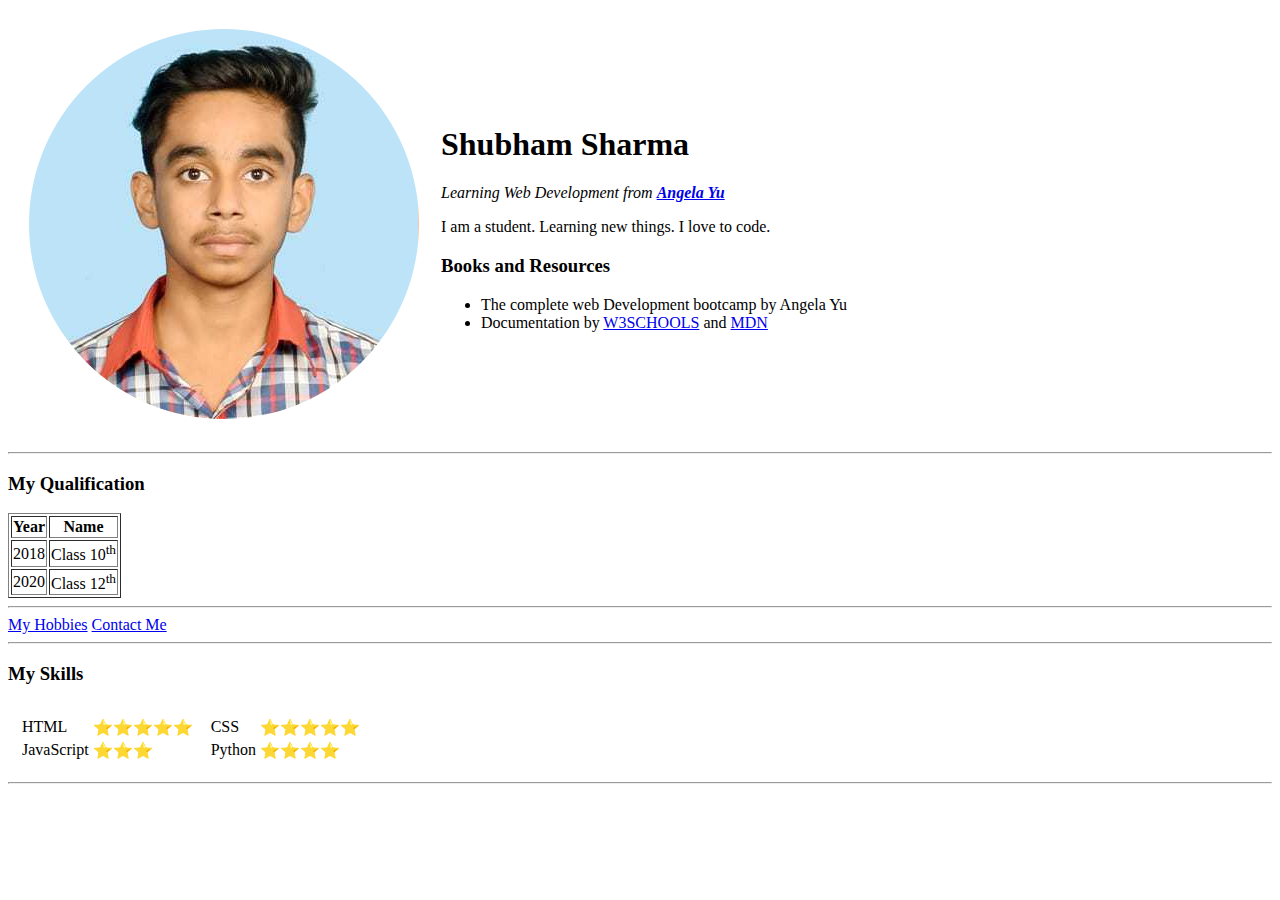
<file: index.html>
<!DOCTYPE html>
<html lang="en">
<head>
    <meta charset="UTF-8">
    <!-- <link rel="stylesheet" href="/css/styles.css"> -->
    <meta http-equiv="X-UA-Compatible" content="IE=edge">
    <meta name="viewport" content="width=device-width, initial-scale=1.0">
    <title>Shubham</title>
</head>
<body>
    <table cellspacing="20">
        <tr>
            <td><img src="images/myphoto-circle.png" alt="shubam sharma"></td>
            <td>
                <h1>Shubham Sharma</h1>
                <p><em>Learning Web Development from <strong><a href="https://www.udemy.com/user/4b4368a3-b5c8-4529-aa65-2056ec31f37e/">Angela Yu</a></strong></em></p>
                <p>I am a student. Learning new things. I love to code.</p>
                <h3>Books and Resources</h3>
                <ul>
                    <li>The complete web Development bootcamp by Angela Yu</li>
                    <li>Documentation by <a href="https://www.w3schools.com/">W3SCHOOLS</a> and <a href="https://developer.mozilla.org/en-US/docs/Web/HTML">MDN</a></li>
                </ul>
            </td>
        </tr>
    </table>
    <hr>
    <h3>
        My Qualification
    </h3>
    <table border="1px">
        <thead>
            <tr>
                <th>Year</th>
                <th>Name</th>
            </tr>
        </thead>
        <tbody>
            <tr>
                <td>2018</td>
                <td>Class 10<sup>th</sup> </td>
            </tr>
            <tr>
                <td>2020</td>
                <td>Class 12<sup>th</sup> </td>
            </tr>
        </tbody>
    </table>
    <hr>
    <a href="hobbies.html">My Hobbies</a>
    <a href="contact.html">Contact Me</a>
    <hr>
    <h3>My Skills</h3>
    <table cellspacing="10">
        <tr>
            <td>
                <table>
                    <tr>
                        <td>HTML</td>
                        <td>⭐⭐⭐⭐⭐</td>
                    </tr>
                    <tr>
                        <td>JavaScript</td>
                        <td>⭐⭐⭐</td>
                    </tr>
                </table>
            </td>
            <td>
                <table>
                    <tr>
                        <td>CSS</td>
                        <td>⭐⭐⭐⭐⭐</td>
                    </tr>
                    <tr>
                        <td>Python</td>
                        <td>⭐⭐⭐⭐</td>
                    </tr>
                </table>
            </td>
        </tr>
    </table>
    <hr>
























</body>
</html>
</file>
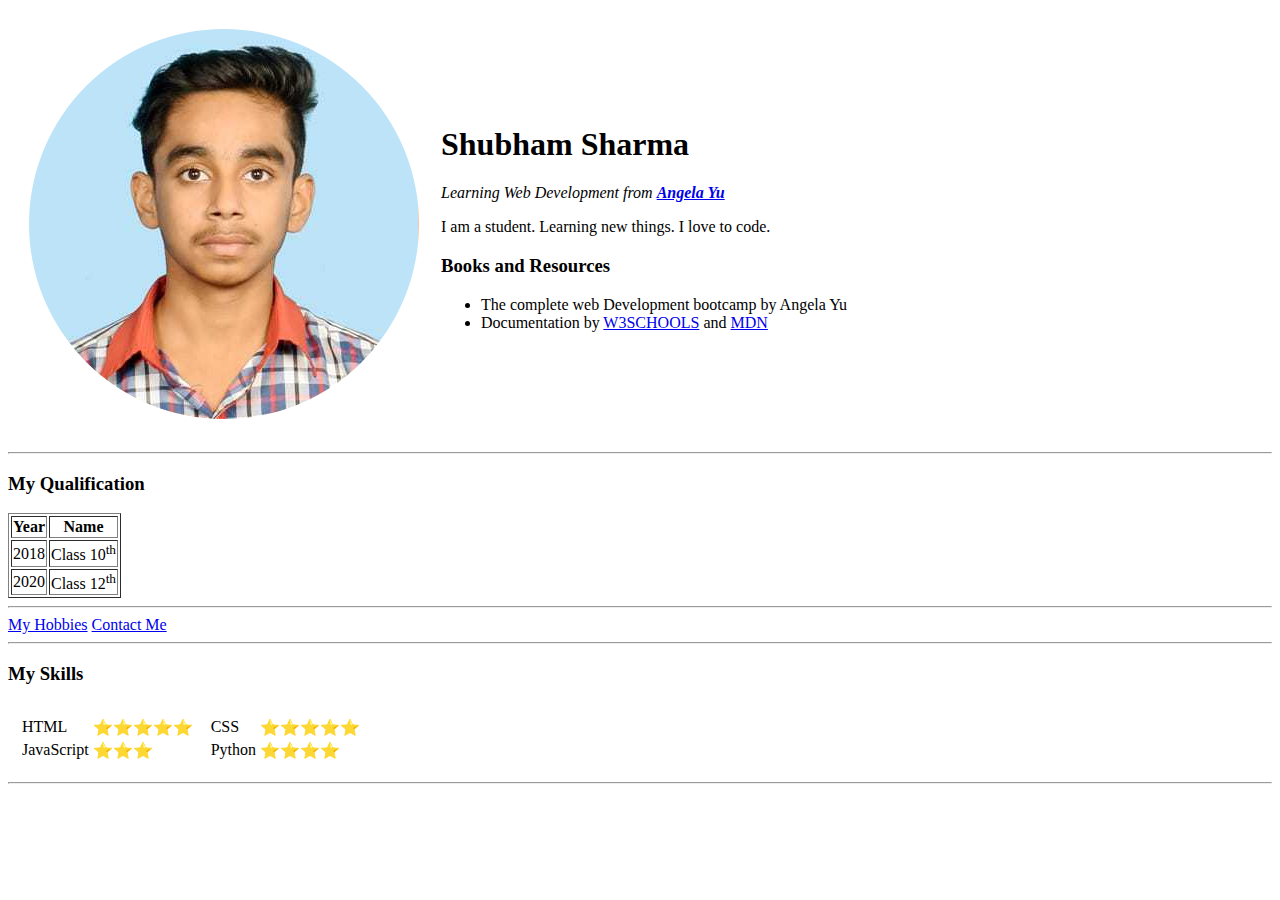
<file: Web Development/HTML-Personal Site/index.html>
<!DOCTYPE html>
<html lang="en">
<head>
    <meta charset="UTF-8">
    <!-- <link rel="stylesheet" href="/css/styles.css"> -->
    <meta http-equiv="X-UA-Compatible" content="IE=edge">
    <meta name="viewport" content="width=device-width, initial-scale=1.0">
    <title>Shubham</title>
</head>
<body>
    <table cellspacing="20">
        <tr>
            <td><img src="/images/myphoto-circle.png" alt="shubam sharma"></td>
            <td>
                <h1>Shubham Sharma</h1>
                <p><em>Learning Web Development from <strong><a href="https://www.udemy.com/user/4b4368a3-b5c8-4529-aa65-2056ec31f37e/">Angela Yu</a></strong></em></p>
                <p>I am a student. Learning new things. I love to code.</p>
                <h3>Books and Resources</h3>
                <ul>
                    <li>The complete web Development bootcamp by Angela Yu</li>
                    <li>Documentation by <a href="https://www.w3schools.com/">W3SCHOOLS</a> and <a href="https://developer.mozilla.org/en-US/docs/Web/HTML">MDN</a></li>
                </ul>
            </td>
        </tr>
    </table>
    <hr>
    <h3>
        My Qualification
    </h3>
    <table border="1px">
        <thead>
            <tr>
                <th>Year</th>
                <th>Name</th>
            </tr>
        </thead>
        <tbody>
            <tr>
                <td>2018</td>
                <td>Class 10<sup>th</sup> </td>
            </tr>
            <tr>
                <td>2020</td>
                <td>Class 12<sup>th</sup> </td>
            </tr>
        </tbody>
    </table>
    <hr>
    <a href="/HTML-Personal Site/hobbies.html">My Hobbies</a>
    <a href="/HTML-Personal Site/contact.html">Contact Me</a>
    <hr>
    <h3>My Skills</h3>
    <table cellspacing="10">
        <tr>
            <td>
                <table>
                    <tr>
                        <td>HTML</td>
                        <td>⭐⭐⭐⭐⭐</td>
                    </tr>
                    <tr>
                        <td>JavaScript</td>
                        <td>⭐⭐⭐</td>
                    </tr>
                </table>
            </td>
            <td>
                <table>
                    <tr>
                        <td>CSS</td>
                        <td>⭐⭐⭐⭐⭐</td>
                    </tr>
                    <tr>
                        <td>Python</td>
                        <td>⭐⭐⭐⭐</td>
                    </tr>
                </table>
            </td>
        </tr>
    </table>
    <hr>
























</body>
</html>
</file>
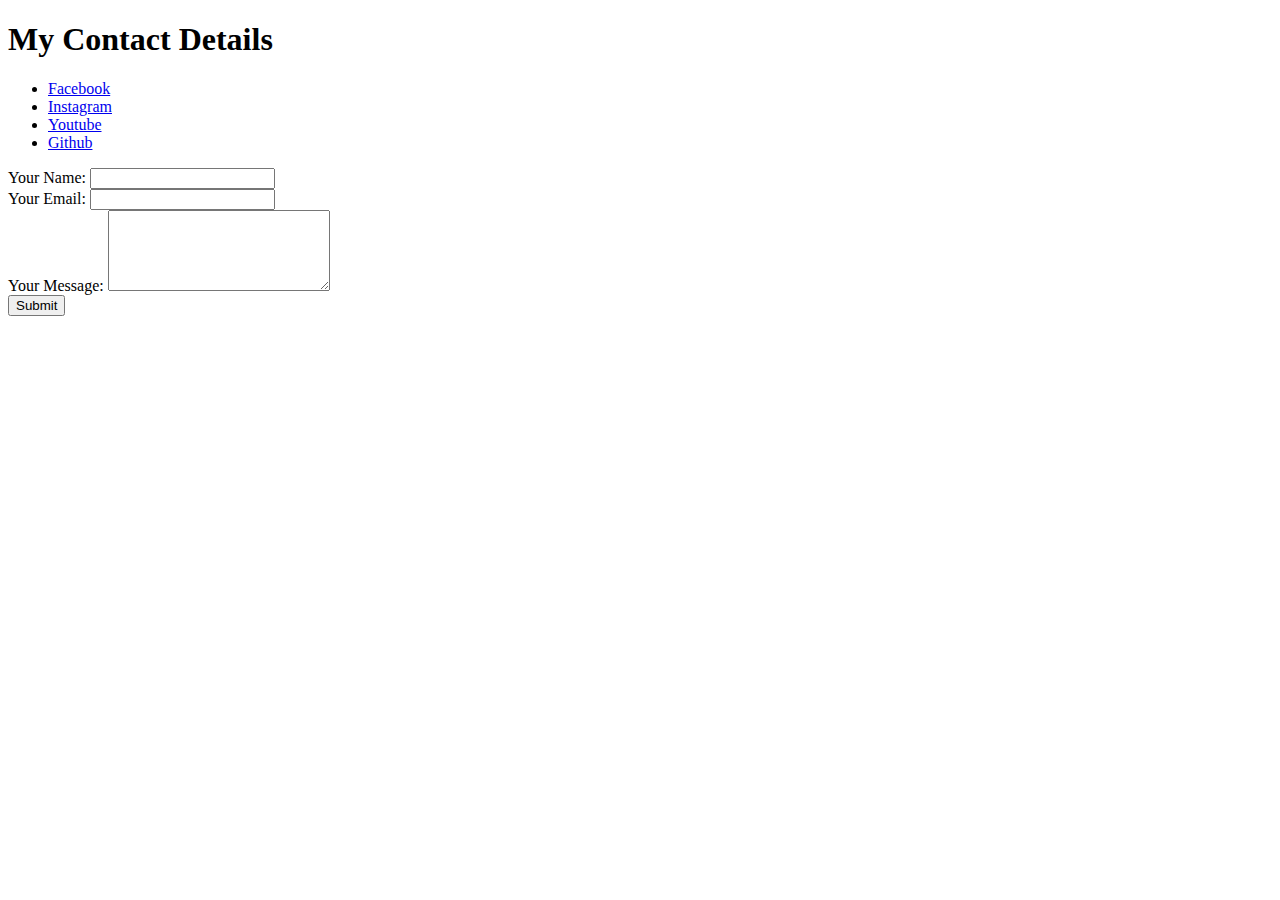
<file: contact.html>
<!DOCTYPE html>
<html lang="en">
<head>
    <meta charset="UTF-8">
    <meta http-equiv="X-UA-Compatible" content="IE=edge">
    <meta name="viewport" content="width=device-width, initial-scale=1.0">
    <title>Contact Me</title>
</head>
<body>
    <h1>
        My Contact Details
    </h1>
    <ul>
        <li><a href="https://www.facebook.com/profile.php?id=100017145453023">Facebook</a></li>
        <li><a href="https://www.instagram.com/shubhamku045/">Instagram</a></li>
        <li><a href="https://www.youtube.com/c/MASTERSHUBHAM">Youtube</a></li>
        <li><a href="https://github.com/shubhamku044">Github</a></li>
    </ul>
    <form class="" action="mailto:shubhamku045@gmail.com" method="POST" enctype="text/plain">
        <label for="">Your Name:</label>
        <input type="text" name="YourName" id="">
        <br>
        <label for="">Your Email:</label>
        <input type="email" name="YourEmail">
        <br>
        <!-- <input type="submit" name="" id=""> -->
        <label for="">Your Message:</label>
        <textarea name="YourMessage" id="" cols="25" rows="5"></textarea>
        <br>
        <input type="submit">
    </form>
</body>
</html>
</file>
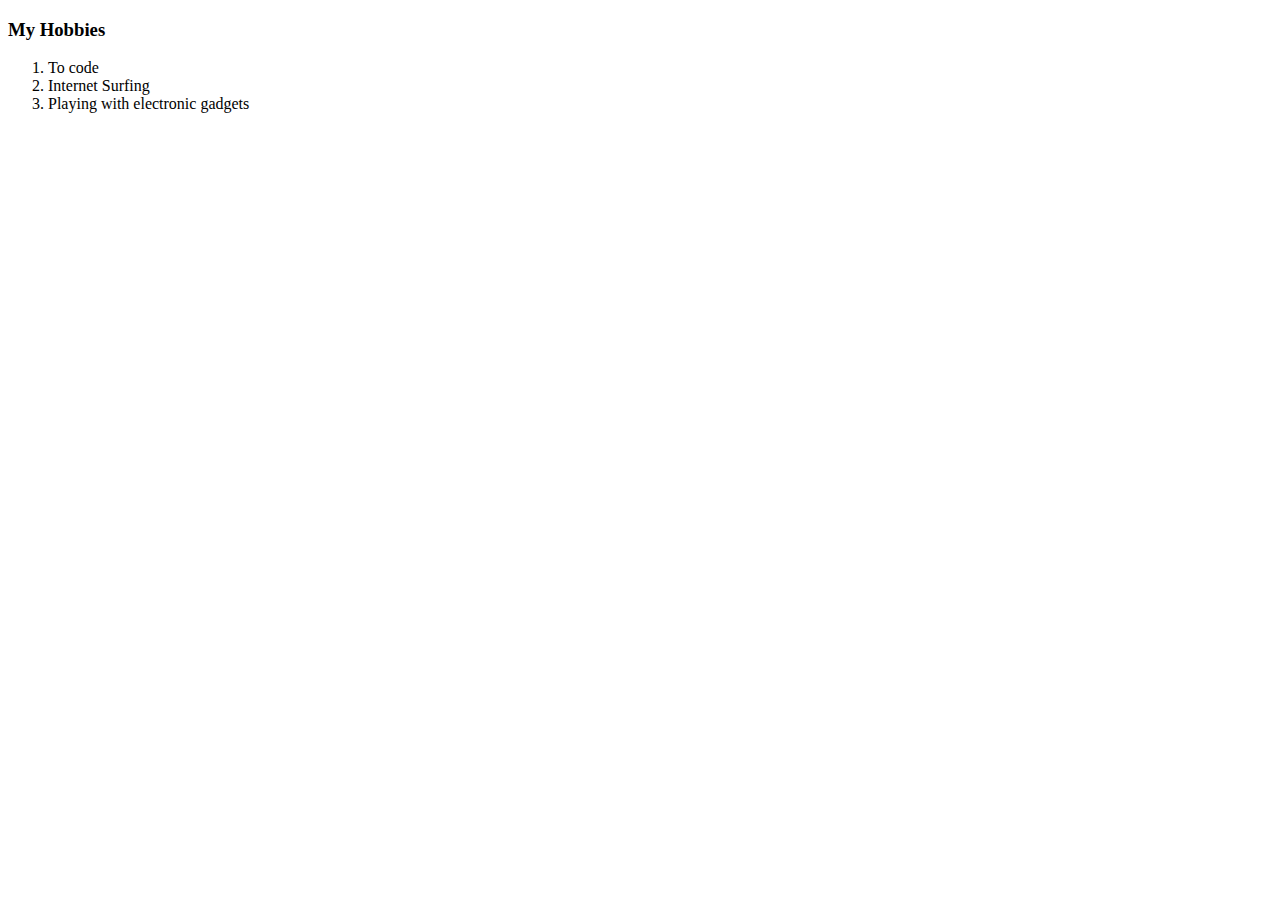
<file: hobbies.html>
<!DOCTYPE html>
<html lang="en">
<head>
    <meta charset="UTF-8">
    <meta http-equiv="X-UA-Compatible" content="IE=edge">
    <meta name="viewport" content="width=device-width, initial-scale=1.0">
    <title>My Hobbies</title>
</head>
<body>
    <h3>My Hobbies</h3>
    <ol>
        <li>To code</li>
        <li>Internet Surfing</li>
        <li>Playing with electronic gadgets</li>
    </ol>
</body>
</html>
</file>
